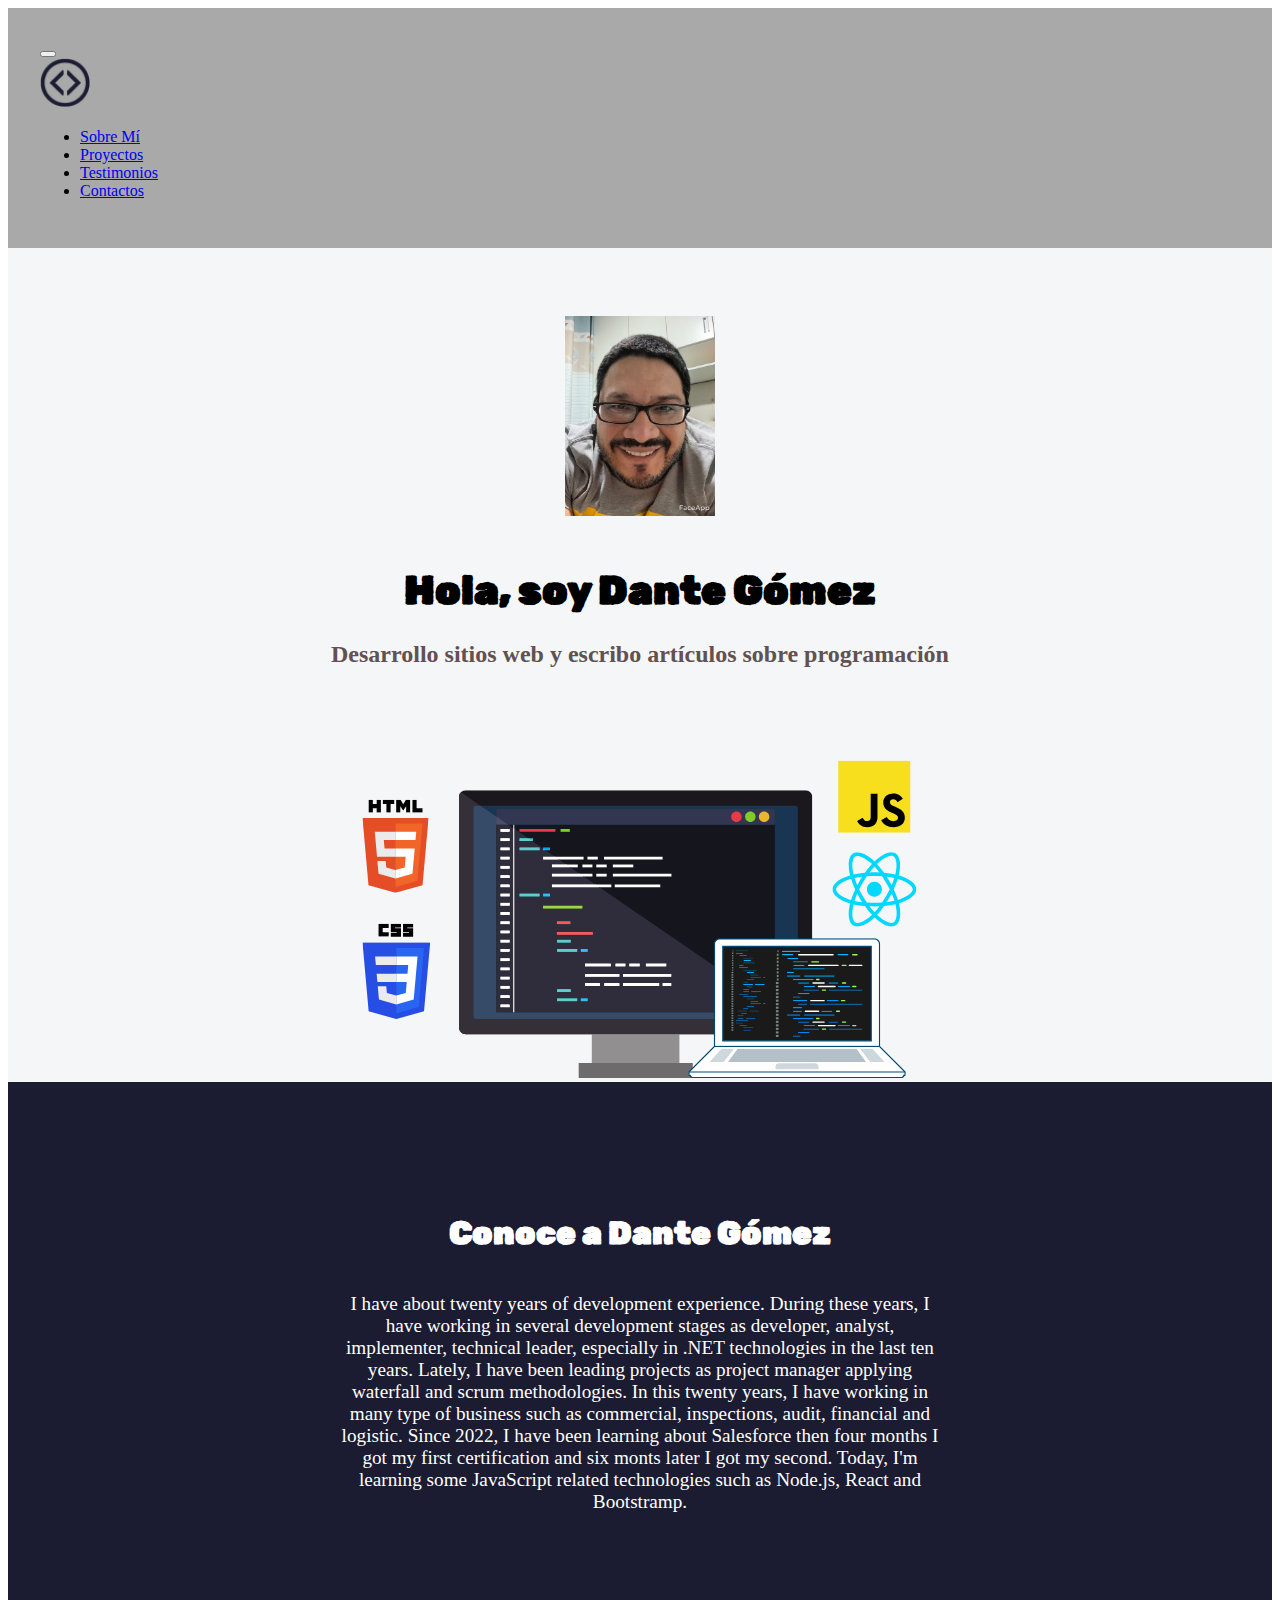
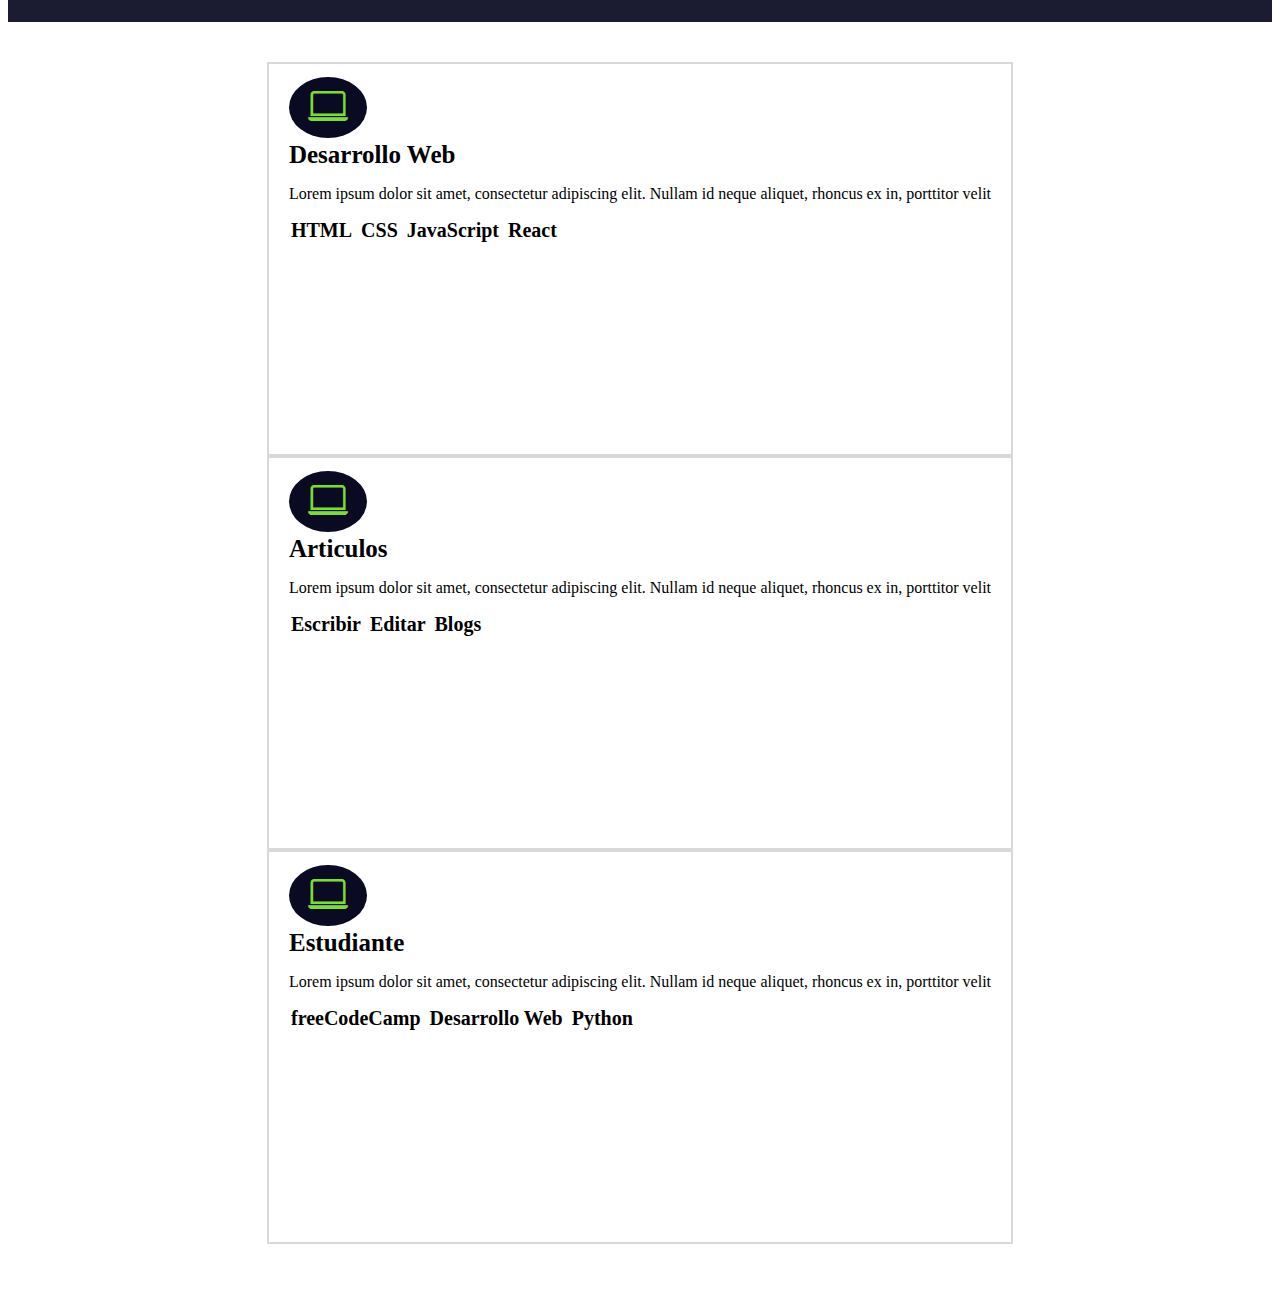
<file: index.html>
<!DOCTYPE html>
<html lang="es">
  <head>
    <!-- Metadatos -->
    <meta charset="utf-8">
    <meta name="author" content="Dante Gomez">
    <meta name="description" content="Portafolio de Desarrollo Web de Dante Gomez">
    <meta name="keywords" content="HTML, CSS, JavaScript, React">
    <meta name="viewport" content="width=device-width, initial-scale=1">
    <!-- Titulo -->
    <title>Dante Gómez | Desarrollo Web Front-End</title>
    <!-- Favicon -->
    <link rel="icon" type="image/x-icon" href="./images/icono.png">
    <!-- Bootstrap -->
    <link href="https://cdn.jsdelivr.net/npm/bootstrap@5.3.0-alpha1/dist/css/bootstrap.min.css" rel="stylesheet" integrity="sha384-GLhlTQ8iRABdZLl6O3oVMWSktQOp6b7In1Zl3/Jr59b6EGGoI1aFkw7cmDA6j6gD" crossorigin="anonymous">    
    <!-- Bootstrap Icons -->
    <link rel="stylesheet" href="https://cdn.jsdelivr.net/npm/bootstrap-icons@1.10.3/font/bootstrap-icons.css">
    <!-- CSS -->
    <link href="styles.css" rel="stylesheet">
    <!-- Fuentes  -->
    <link rel="preconnect" href="https://fonts.googleapis.com">
    <link rel="preconnect" href="https://fonts.gstatic.com" crossorigin>
    <link href="https://fonts.googleapis.com/css2?family=Rubik+Dirt&display=swap" rel="stylesheet">
  </head>
  <body>
    <!-- Barra de Navegacion -->
    <nav class="navbar navbar-expand-md navbar-light">
      <div class="container-fluid">
        <button class="navbar-toggler" type="button" data-bs-toggle="collapse" data-bs-target="#navbar-toggler" aria-controls="navbarTogglerDemo01" aria-expanded="false" aria-label="Toggle navigation">
          <span class="navbar-toggler-icon"></span>
        </button>
        <div class="collapse navbar-collapse" id="navbar-toggler">
          <a class="navbar-brand" href="#">
            <img src="./images/icono.png" width="50" alt="Logo de la Pagina Web" />
          </a>
          <ul class="navbar-nav d-flex justify-content-center align-items-center">
            <li class="nav-item">
              <a class="nav-link active" aria-current="page" href="#">Sobre Mí</a>
            </li>
            <li class="nav-item">
              <a class="nav-link" href="#">Proyectos</a>
            </li>
            <li class="nav-item">
              <a class="nav-link" href="#">Testimonios</a>
            </li>
            <li class="nav-item">
              <a class="nav-link" href="#">Contactos</a>
            </li>
          </ul>
        </div>
      </div>
    </nav>

    <!-- Seccion Hero -->
    <section class="hero align-items-stretch">
      <div class="hero-principal">
        <img class="hero-imagen-desarrollador rounded-circle" src="./images/foto_hero.JPG" alt="Foto de Dante Gómez" />
        <h1>Hola, soy Dante Gómez</h1>
        <h2>Desarrollo sitios web y escribo artículos sobre programación</h2>
      </div>
      <div class="hero-inferior">
        <img class="hero-inferior-imagen img-fluid" src="./images/hero-inferior.svg" alt="Monitor, laptop y logos HTML, CSS, JavaScript y React" />
      </div>
    </section>

    <!-- Seccion About Me -->
    <section class="sobre-mi seccion-oscura">
      <div class="contenedor">
        <h2 class="seccion-titulo">Conoce a Dante Gómez</h2>
        <p class="seccion-texto">I have about twenty years of development experience. During these years, I have working in several development stages as developer, analyst, implementer, technical leader, especially in .NET technologies in the last ten years. Lately, I have been leading projects as project manager applying waterfall and scrum methodologies. In this twenty years, I have working in many type of business such as commercial, inspections, audit, financial and logistic. Since 2022, I have been learning about Salesforce then four months I got my first certification and six monts later I got my second. Today, I'm learning some JavaScript related technologies such as Node.js, React and Bootstramp.</p>
      </div>
    </section>

    <!-- Seccion Experiencia -->
    <section class="experiencia seccion-clara">
      <div class="container text-center"> 
        <div class="row">
          <!-- Desarrollo Web -->
          <div class="columna col-12 col-md-4">
            <i class="bi bi-laptop"></i>
            <p class="experiencia-titulo">Desarrollo Web</p>
            <p>Lorem ipsum dolor sit amet, consectetur adipiscing elit. Nullam id neque aliquet, rhoncus ex in, porttitor velit</p>
            <div class="badges-contenedor">
              <span class="badge text-bg-primary">HTML</span>
              <span class="badge text-bg-primary">CSS</span>
              <span class="badge text-bg-primary">JavaScript</span>
              <span class="badge text-bg-primary">React</span>
            </div>
          </div>
          <!-- Articulos -->
          <div class="columna col-12 col-md-4">
            <i class="bi bi-laptop"></i>
            <p class="experiencia-titulo">Articulos</p>
            <p>Lorem ipsum dolor sit amet, consectetur adipiscing elit. Nullam id neque aliquet, rhoncus ex in, porttitor velit</p>
            <div class="badges-contenedor">
              <span class="badge text-bg-primary">Escribir</span>
              <span class="badge text-bg-primary">Editar</span>
              <span class="badge text-bg-primary">Blogs</span>
            </div>
          </div>
          <!-- Estudiante -->
          <div class="columna col-12 col-md-4">
            <i class="bi bi-laptop"></i>
            <p class="experiencia-titulo">Estudiante</p>
            <p>Lorem ipsum dolor sit amet, consectetur adipiscing elit. Nullam id neque aliquet, rhoncus ex in, porttitor velit</p>
            <div class="badges-contenedor">
              <span class="badge text-bg-primary">freeCodeCamp</span>
              <span class="badge text-bg-primary">Desarrollo Web</span>
              <span class="badge text-bg-primary">Python</span>
            </div>
          </div>
        </div>
      </div>
    </section>

    <!-- Bootstrap Components -->
    <script src="https://cdn.jsdelivr.net/npm/bootstrap@5.3.0-alpha1/dist/js/bootstrap.bundle.min.js" integrity="sha384-w76AqPfDkMBDXo30jS1Sgez6pr3x5MlQ1ZAGC+nuZB+EYdgRZgiwxhTBTkF7CXvN" crossorigin="anonymous"></script>
  </body>
</html>
</file>
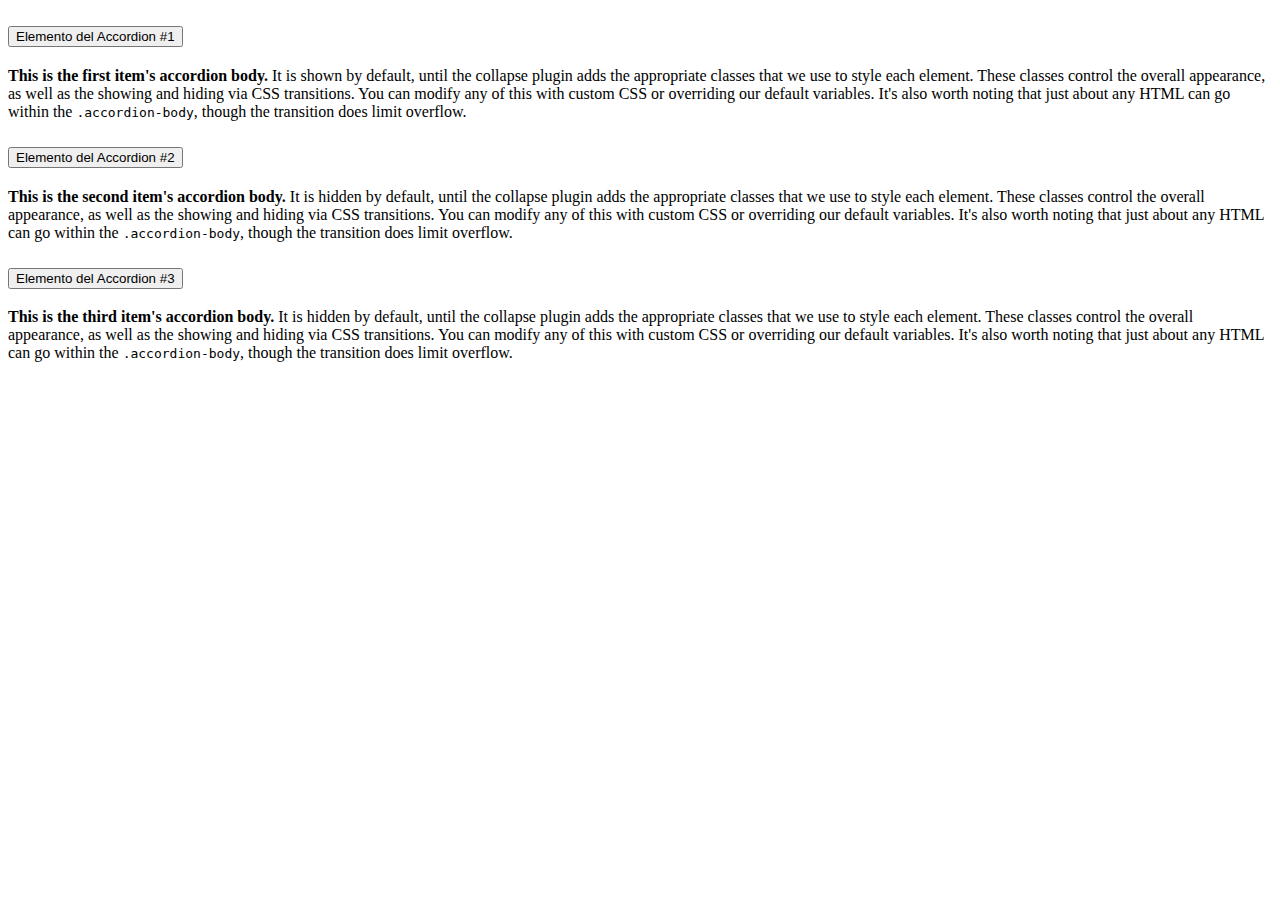
<file: history/index-components.html>
<!DOCTYPE html>
<html lang="es">
  <head>
    <!-- Bootstrap -->
    <link href="https://cdn.jsdelivr.net/npm/bootstrap@5.3.0-alpha1/dist/css/bootstrap.min.css" rel="stylesheet" integrity="sha384-GLhlTQ8iRABdZLl6O3oVMWSktQOp6b7In1Zl3/Jr59b6EGGoI1aFkw7cmDA6j6gD" crossorigin="anonymous">
    <script src="https://cdn.jsdelivr.net/npm/bootstrap@5.3.0-alpha1/dist/js/bootstrap.bundle.min.js" integrity="sha384-w76AqPfDkMBDXo30jS1Sgez6pr3x5MlQ1ZAGC+nuZB+EYdgRZgiwxhTBTkF7CXvN" crossorigin="anonymous"></script>

    <style>
      
    </style>
  </head>
  <body>
    <div class="container">
    <div class="accordion" id="accordionExample">
      <div class="accordion-item">
        <h2 class="accordion-header" id="headingOne">
          <button class="accordion-button" type="button" data-bs-toggle="collapse" data-bs-target="#collapseOne" aria-expanded="true" aria-controls="collapseOne">
            Elemento del Accordion #1
          </button>
        </h2>
        <div id="collapseOne" class="accordion-collapse collapse show" aria-labelledby="headingOne" data-bs-parent="#accordionExample">
          <div class="accordion-body">
            <strong>This is the first item's accordion body.</strong> It is shown by default, until the collapse plugin adds the appropriate classes that we use to style each element. These classes control the overall appearance, as well as the showing and hiding via CSS transitions. You can modify any of this with custom CSS or overriding our default variables. It's also worth noting that just about any HTML can go within the <code>.accordion-body</code>, though the transition does limit overflow.
          </div>
        </div>
      </div>
      <div class="accordion-item">
        <h2 class="accordion-header" id="headingTwo">
          <button class="accordion-button collapsed" type="button" data-bs-toggle="collapse" data-bs-target="#collapseTwo" aria-expanded="false" aria-controls="collapseTwo">
            Elemento del Accordion #2
          </button>
        </h2>
        <div id="collapseTwo" class="accordion-collapse collapse" aria-labelledby="headingTwo" data-bs-parent="#accordionExample">
          <div class="accordion-body">
            <strong>This is the second item's accordion body.</strong> It is hidden by default, until the collapse plugin adds the appropriate classes that we use to style each element. These classes control the overall appearance, as well as the showing and hiding via CSS transitions. You can modify any of this with custom CSS or overriding our default variables. It's also worth noting that just about any HTML can go within the <code>.accordion-body</code>, though the transition does limit overflow.
          </div>
        </div>
      </div>
      <div class="accordion-item">
        <h2 class="accordion-header" id="headingThree">
          <button class="accordion-button collapsed" type="button" data-bs-toggle="collapse" data-bs-target="#collapseThree" aria-expanded="false" aria-controls="collapseThree">
            Elemento del Accordion #3
          </button>
        </h2>
        <div id="collapseThree" class="accordion-collapse collapse" aria-labelledby="headingThree" data-bs-parent="#accordionExample">
          <div class="accordion-body">
            <strong>This is the third item's accordion body.</strong> It is hidden by default, until the collapse plugin adds the appropriate classes that we use to style each element. These classes control the overall appearance, as well as the showing and hiding via CSS transitions. You can modify any of this with custom CSS or overriding our default variables. It's also worth noting that just about any HTML can go within the <code>.accordion-body</code>, though the transition does limit overflow.
          </div>
        </div>
      </div>
    </div>
  </div>
  </body>
</html>
</file>
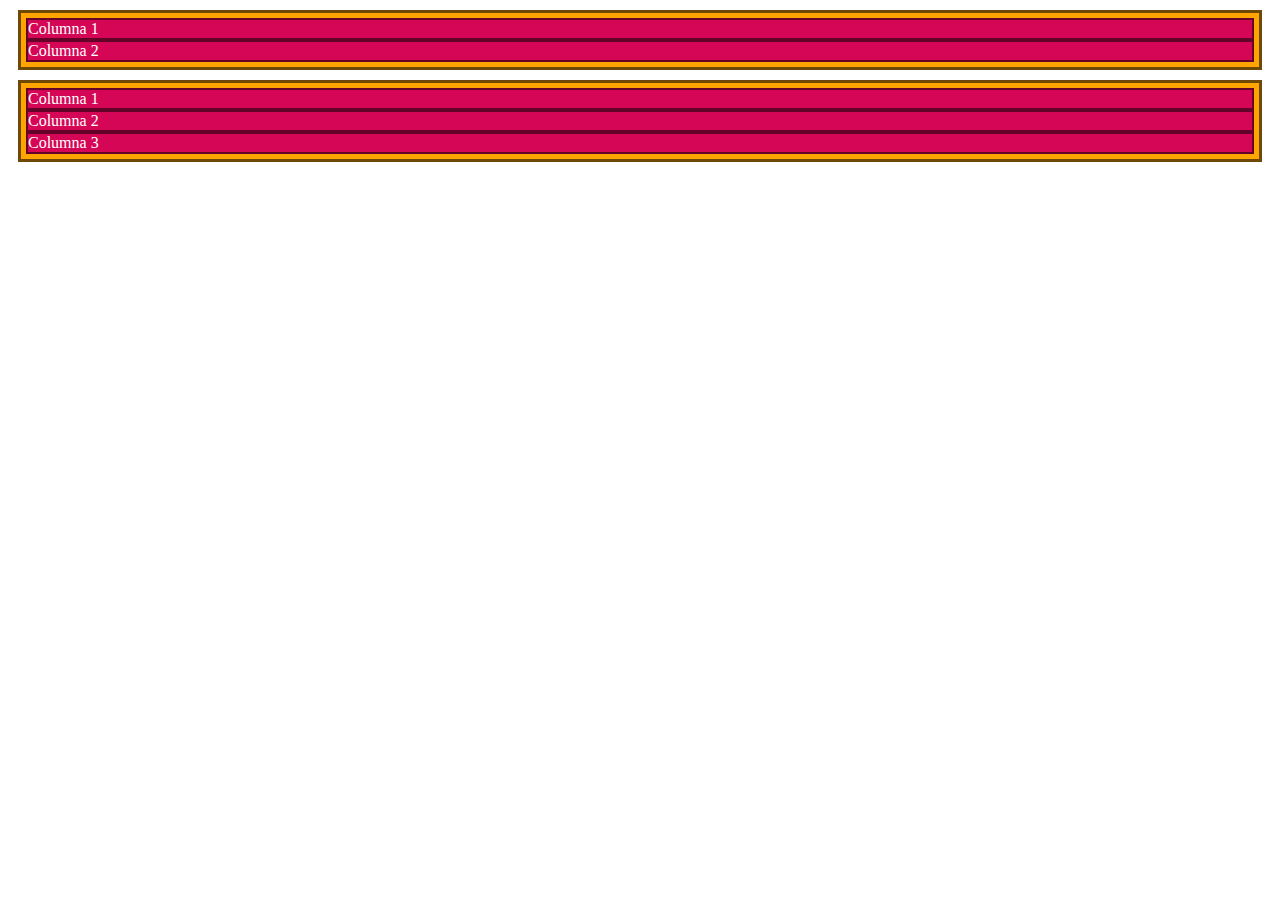
<file: history/index-grid-01.html>
<!DOCTYPE html>
<html lang="es">
  <head>
    <!-- Bootstrap -->
    <link href="https://cdn.jsdelivr.net/npm/bootstrap@5.3.0-alpha1/dist/css/bootstrap.min.css" rel="stylesheet" integrity="sha384-GLhlTQ8iRABdZLl6O3oVMWSktQOp6b7In1Zl3/Jr59b6EGGoI1aFkw7cmDA6j6gD" crossorigin="anonymous">
    <script src="https://cdn.jsdelivr.net/npm/bootstrap@5.3.0-alpha1/dist/js/bootstrap.bundle.min.js" integrity="sha384-w76AqPfDkMBDXo30jS1Sgez6pr3x5MlQ1ZAGC+nuZB+EYdgRZgiwxhTBTkF7CXvN" crossorigin="anonymous"></script>

    <style>
      .row {
        background-color: orange;
        border: 3px solid rgb(110, 73, 5);
        padding: 5px;
        margin: 10px;
      }

      .col {
        background-color: #d40655;
        color: white;
        border: 2px solid #640328;
      }
    </style>
  </head>
  <body>
    <div class="container text-center">
      <div class="row">
        <div class="col">
          Columna 1
        </div>
        <div class="col">
          Columna 2
        </div>
      </div>
      <div class="row">
        <div class="col">
          Columna 1
        </div>
        <div class="col">
          Columna 2
        </div>
        <div class="col">
          Columna 3
        </div>
      </div>
    </div>
  </body>
</html>
</file>
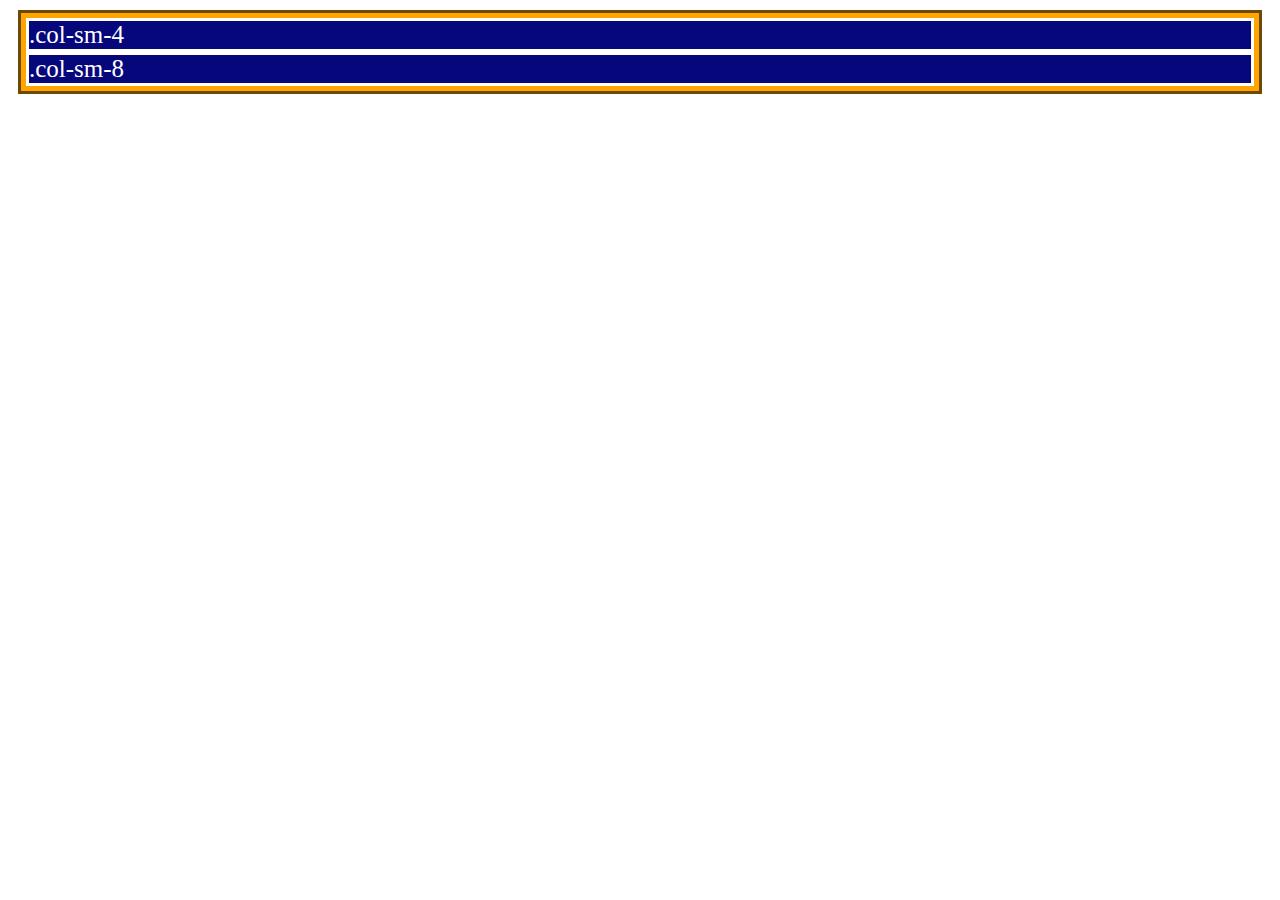
<file: history/index-grid-02.html>
<!DOCTYPE html>
<html lang="es">
  <head>
    <!-- Bootstrap -->
    <link href="https://cdn.jsdelivr.net/npm/bootstrap@5.3.0-alpha1/dist/css/bootstrap.min.css" rel="stylesheet" integrity="sha384-GLhlTQ8iRABdZLl6O3oVMWSktQOp6b7In1Zl3/Jr59b6EGGoI1aFkw7cmDA6j6gD" crossorigin="anonymous">
    <script src="https://cdn.jsdelivr.net/npm/bootstrap@5.3.0-alpha1/dist/js/bootstrap.bundle.min.js" integrity="sha384-w76AqPfDkMBDXo30jS1Sgez6pr3x5MlQ1ZAGC+nuZB+EYdgRZgiwxhTBTkF7CXvN" crossorigin="anonymous"></script>

    <style>
      .row {
        background-color: orange;
        border: 3px solid rgb(110, 73, 5);
        padding: 5px;
        margin: 10px;
      }

      .columna {
        color: white;
        font-size: 25px;
        background-color: #05077b;
        border: 3px solid white;
      }
    </style>
  </head>
  <body>
    <div class="container text-center">
      <div class="row">
        <div class="col-sm-4 col-lg-6 columna">.col-sm-4</div>
        <div class="col-sm-8 col-lg-6 columna">.col-sm-8</div>
      </div>
    </div>
  </body>
</html>
</file>
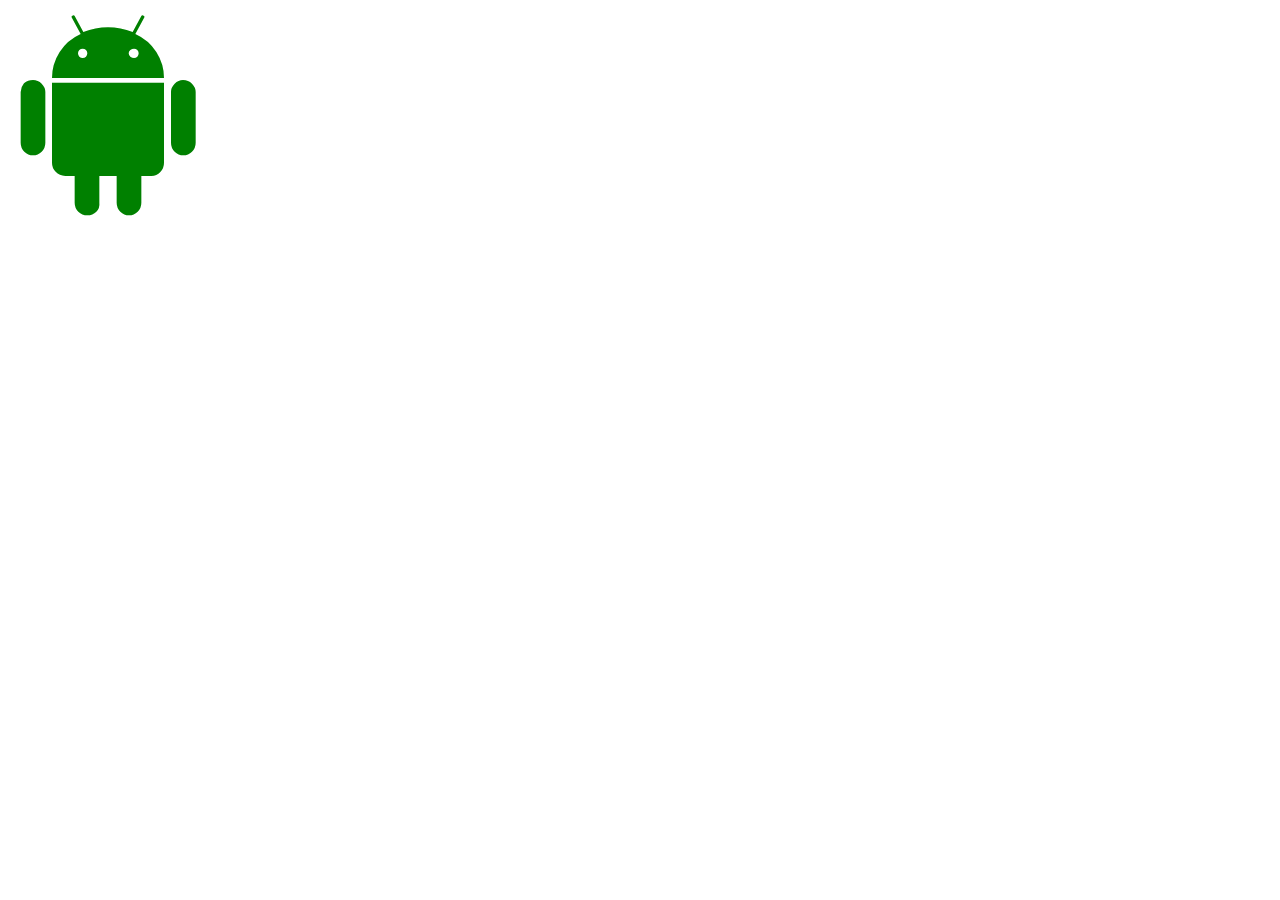
<file: history/index-icons.html>
<!DOCTYPE html>
<html lang="es">
  <head>
    <!-- Bootstrap -->
    <link href="https://cdn.jsdelivr.net/npm/bootstrap@5.3.0-alpha1/dist/css/bootstrap.min.css" rel="stylesheet" integrity="sha384-GLhlTQ8iRABdZLl6O3oVMWSktQOp6b7In1Zl3/Jr59b6EGGoI1aFkw7cmDA6j6gD" crossorigin="anonymous">
    <script src="https://cdn.jsdelivr.net/npm/bootstrap@5.3.0-alpha1/dist/js/bootstrap.bundle.min.js" integrity="sha384-w76AqPfDkMBDXo30jS1Sgez6pr3x5MlQ1ZAGC+nuZB+EYdgRZgiwxhTBTkF7CXvN" crossorigin="anonymous"></script>
    <link rel="stylesheet" href="https://cdn.jsdelivr.net/npm/bootstrap-icons@1.10.3/font/bootstrap-icons.css">

    <style>
      i {
        font-size: 200px;
        color: green;
      }  
    </style>
  </head>
  <body>
    <i class="bi bi-android2"></i>
  </body>
</html>
</file>
<file: styles.css>
/* Barra de Navegacion */
.navbar {
  padding: 2rem;
  background-color: darkgrey;
  /* --bs-navbar-color: white;
  --bs-navbar-active-color: white;
  --bs-navbar-hover-color: white; */
}

.navbar-collapse {
  align-items: center;
  justify-content: space-between;
}

/* Estilos Generales */ 
  section {
    display: flex;
    flex-direction: column;
    align-items: center;
    justify-content: center;
  }

  h1 {
    font-size: 2.5rem;
    font-family: 'Rubik Dirt', cursive;
  }

/* Clases Generales */
.seccion-oscura {
  color: white;
  background-color: #1b1b32;
}

.seccion-clara {
  color: black;
  background-color: white;
}

.seccion-titulo {
  font-size: 2rem;
  padding: 15px 0;
  font-family: 'Rubik Dirt', cursive;
}

.seccion-texto {
  font-size: 1.2rem;
}

/* Seccion Hero */
.hero {
  background-color: #f5f6f7;
  min-height: 450px;
  text-align: center;
}

.hero-principal {
  padding: 3rem;
}

.hero-principal h2 {
  font-size: 1.5rem;
  color: #615151;
}

.hero-imagen-desarrollador {
  /* width: 200px; */
  height: 200px;
  margin: 20px;
}

/* Seccion Sobre Mi */
.sobre-mi {
  min-height: 500px;
  padding: 20px;
}

.sobre-mi .contenedor {
  max-width: 600px;
  text-align: center;

}

/* Seccion Experiencia */
.experiencia {
  padding: 40px 40px 60px 40px;
}

.experiencia .columna {
  min-height: 350px;
  padding: 20px;
  border: 2px solid #8080804d;
  /* display: flex;
  flex-direction: column;
  justify-content: space-evenly; */
  transition: all 0.2s ease-in;
}

.experiencia .columna:hover {
  color: white;
  background-color: #1b1b32;
}

.experiencia i {
  font-size: 2.5rem;
  color: #7ade30;
  background-color: #0a0a23;
  padding: 8px 19px;
  border-radius: 50%;
}

.experiencia .row div {
  height: 250px;
}

.experiencia-titulo {
  font-size: 25px;
  font-weight: bold;
  margin: 10px 0;
}

.badges-contenedor {
  font-size: 20px;
  font-weight: bold;
  margin: 10px 0;
}

.badge {
  margin: 2px;
}

/* Adaptable (Responsivo) */

@media screen and (max-width: 767px) {
  .navbar-brand {
    display: none;
  }
}

@media screen and (min-width: 700px) {
  .hero-inferior-imagen {
    max-width: 600px;
  }
}
</file>
